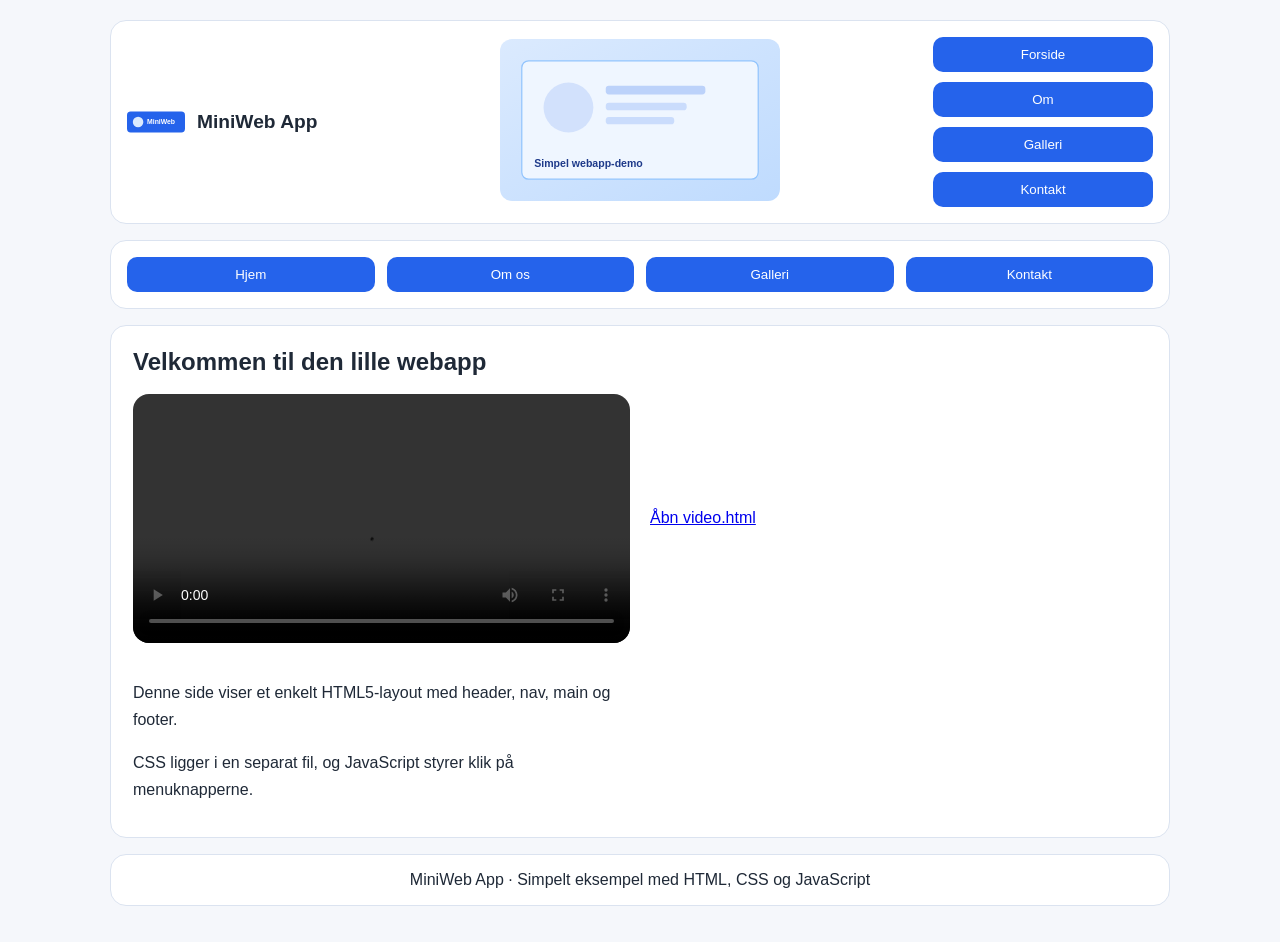
<file: index.html>
<!DOCTYPE html>
<html lang="da">
<head>
  <meta charset="UTF-8" />
  <meta name="viewport" content="width=device-width, initial-scale=1.0" />
  <title>MiniWeb - Forside</title>
  <link rel="stylesheet" href="css/style.css" />
</head>
<body class="page-body">
  <div class="site-shell">
    <header class="site-header">
      <div class="header-brand">
        <img src="images/logo.svg" alt="Logo" class="header-logo" />
        <span class="header-title">MiniWeb App</span>
      </div>

      <div class="header-media-wrap">
        <img src="images/hero.svg" alt="Header billede" class="header-media" />
      </div>

      <div class="header-menu">
        <button id="btnHome" class="header-button" type="button">Forside</button>
        <button id="btnAbout" class="header-button" type="button">Om</button>
        <button id="btnGallery" class="header-button" type="button">Galleri</button>
        <button id="btnContact" class="header-button" type="button">Kontakt</button>
      </div>
    </header>

    <nav class="site-nav">
      <button id="navToggle" class="nav-toggle" type="button" aria-expanded="false" aria-controls="site-nav-links">Menu</button>
      <div id="site-nav-links" class="site-nav-links">
      <button id="navHome" class="nav-button" type="button">Hjem</button>
      <button id="navAbout" class="nav-button" type="button">Om os</button>
      <button id="navGallery" class="nav-button" type="button">Galleri</button>
      <button id="navContact" class="nav-button" type="button">Kontakt</button>
      </div>
    </nav>

    <main class="site-main">
      <section class="content-section">
        <h1 class="content-title">Velkommen til den lille webapp</h1>
        <div class="content-grid">
          <video class="content-image" controls preload="metadata">
            <source src="videos/demo.mp4" type="video/mp4" />
            Din browser understøtter ikke videoafspilning.
          </video>
           <p><a href="video.html">Åbn video.html</a></p>
          <div class="content-text-wrap">
            <p class="content-text">Denne side viser et enkelt HTML5-layout med header, nav, main og footer.</p>
            <p class="content-text">CSS ligger i en separat fil, og JavaScript styrer klik på menuknapperne.</p>
          </div>
        </div>
      </section>
    </main>

    <footer class="site-footer">
      <p class="footer-text">MiniWeb App · Simpelt eksempel med HTML, CSS og JavaScript</p>
    </footer>
  </div>

  <script src="js/app.js"></script>
</body>
</html>
</file>
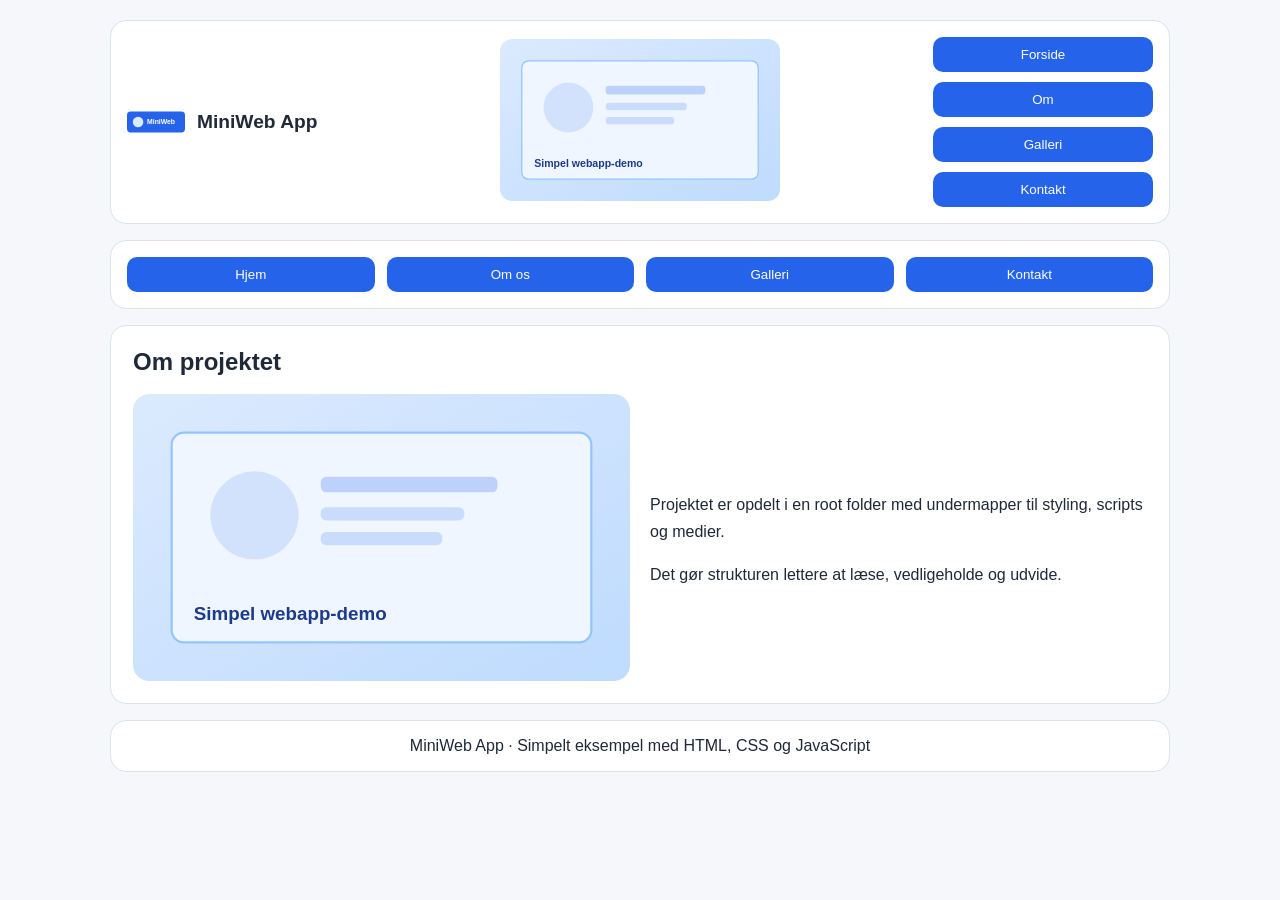
<file: about.html>
<!DOCTYPE html>
<html lang="da">
<head>
  <meta charset="UTF-8" />
  <meta name="viewport" content="width=device-width, initial-scale=1.0" />
  <title>MiniWeb - Om</title>
  <link rel="stylesheet" href="css/style.css" />
</head>
<body class="page-body">
  <div class="site-shell">
    <header class="site-header">
      <div class="header-brand">
        <img src="images/logo.svg" alt="Logo" class="header-logo" />
        <span class="header-title">MiniWeb App</span>
      </div>

      <div class="header-media-wrap">
        <img src="images/hero.svg" alt="Header billede" class="header-media" />
      </div>

      <div class="header-menu">
        <button id="btnHome" class="header-button" type="button">Forside</button>
        <button id="btnAbout" class="header-button" type="button">Om</button>
        <button id="btnGallery" class="header-button" type="button">Galleri</button>
        <button id="btnContact" class="header-button" type="button">Kontakt</button>
      </div>
    </header>

    <nav class="site-nav">
      <button id="navToggle" class="nav-toggle" type="button" aria-expanded="false" aria-controls="site-nav-links">Menu</button>
      <div id="site-nav-links" class="site-nav-links">
      <button id="navHome" class="nav-button" type="button">Hjem</button>
      <button id="navAbout" class="nav-button" type="button">Om os</button>
      <button id="navGallery" class="nav-button" type="button">Galleri</button>
      <button id="navContact" class="nav-button" type="button">Kontakt</button>
      </div>
    </nav>

    <main class="site-main">
      <section class="content-section">
        <h1 class="content-title">Om projektet</h1>
        <div class="content-grid">
          <img src="images/hero.svg" alt="Eksempelbillede" class="content-image" />
          <div class="content-text-wrap">
            <p class="content-text">Projektet er opdelt i en root folder med undermapper til styling, scripts og medier.</p>
            <p class="content-text">Det gør strukturen lettere at læse, vedligeholde og udvide.</p>
          </div>
        </div>
      </section>
    </main>

    <footer class="site-footer">
      <p class="footer-text">MiniWeb App · Simpelt eksempel med HTML, CSS og JavaScript</p>
    </footer>
  </div>

  <script src="js/app.js"></script>
</body>
</html>
</file>
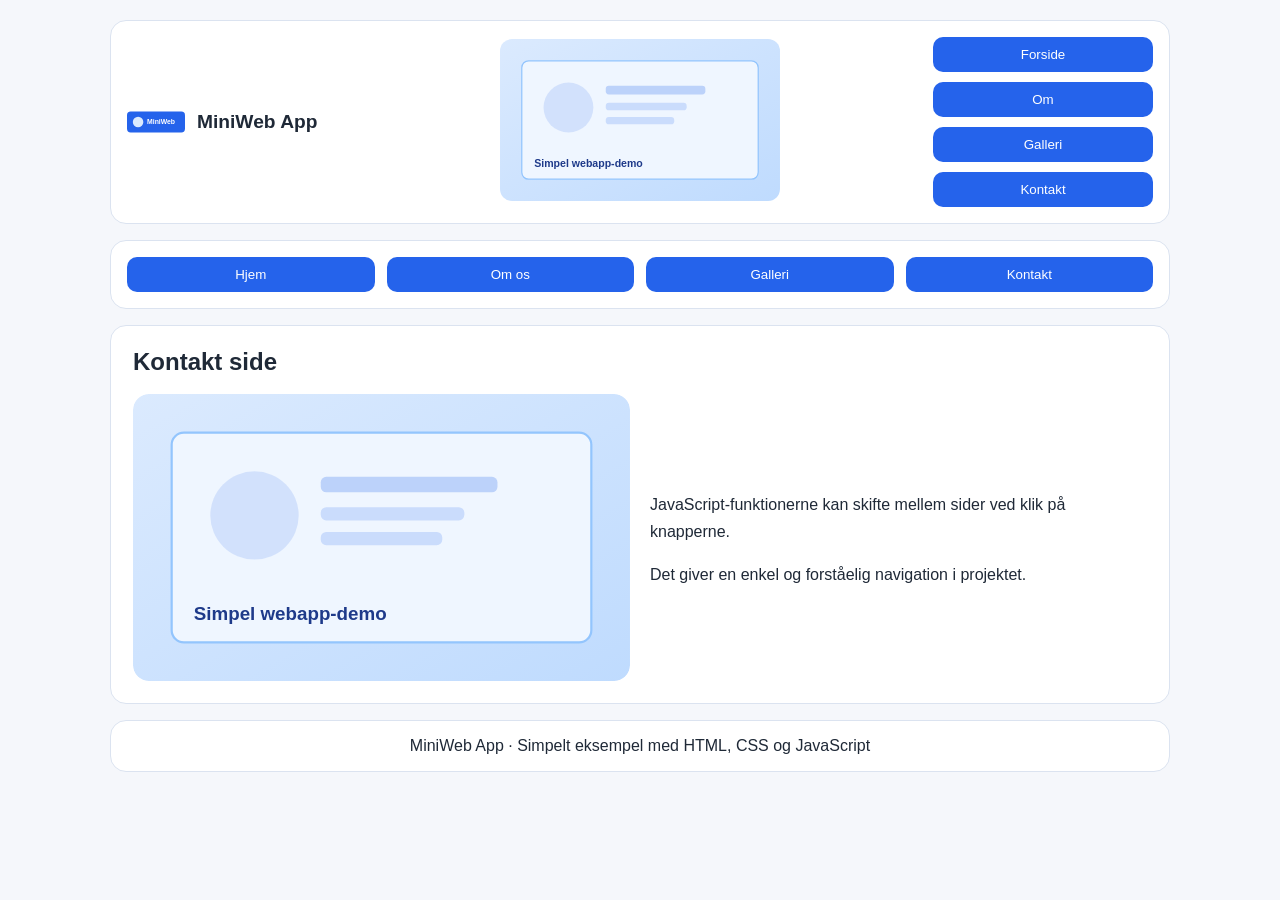
<file: contact.html>
<!DOCTYPE html>
<html lang="da">
<head>
  <meta charset="UTF-8" />
  <meta name="viewport" content="width=device-width, initial-scale=1.0" />
  <title>MiniWeb - Kontakt</title>
  <link rel="stylesheet" href="css/style.css" />
</head>
<body class="page-body">
  <div class="site-shell">
    <header class="site-header">
      <div class="header-brand">
        <img src="images/logo.svg" alt="Logo" class="header-logo" />
        <span class="header-title">MiniWeb App</span>
      </div>

      <div class="header-media-wrap">
        <img src="images/hero.svg" alt="Header billede" class="header-media" />
      </div>

      <div class="header-menu">
        <button id="btnHome" class="header-button" type="button">Forside</button>
        <button id="btnAbout" class="header-button" type="button">Om</button>
        <button id="btnGallery" class="header-button" type="button">Galleri</button>
        <button id="btnContact" class="header-button" type="button">Kontakt</button>
      </div>
    </header>

    <nav class="site-nav">
      <button id="navToggle" class="nav-toggle" type="button" aria-expanded="false" aria-controls="site-nav-links">Menu</button>
      <div id="site-nav-links" class="site-nav-links">
      <button id="navHome" class="nav-button" type="button">Hjem</button>
      <button id="navAbout" class="nav-button" type="button">Om os</button>
      <button id="navGallery" class="nav-button" type="button">Galleri</button>
      <button id="navContact" class="nav-button" type="button">Kontakt</button>
      </div>
    </nav>

    <main class="site-main">
      <section class="content-section">
        <h1 class="content-title">Kontakt side</h1>
        <div class="content-grid">
          <img src="images/hero.svg" alt="Eksempelbillede" class="content-image" />
          <div class="content-text-wrap">
            <p class="content-text">JavaScript-funktionerne kan skifte mellem sider ved klik på knapperne.</p>
            <p class="content-text">Det giver en enkel og forståelig navigation i projektet.</p>
          </div>
        </div>
      </section>
    </main>

    <footer class="site-footer">
      <p class="footer-text">MiniWeb App · Simpelt eksempel med HTML, CSS og JavaScript</p>
    </footer>
  </div>

  <script src="js/app.js"></script>
</body>
</html>
</file>
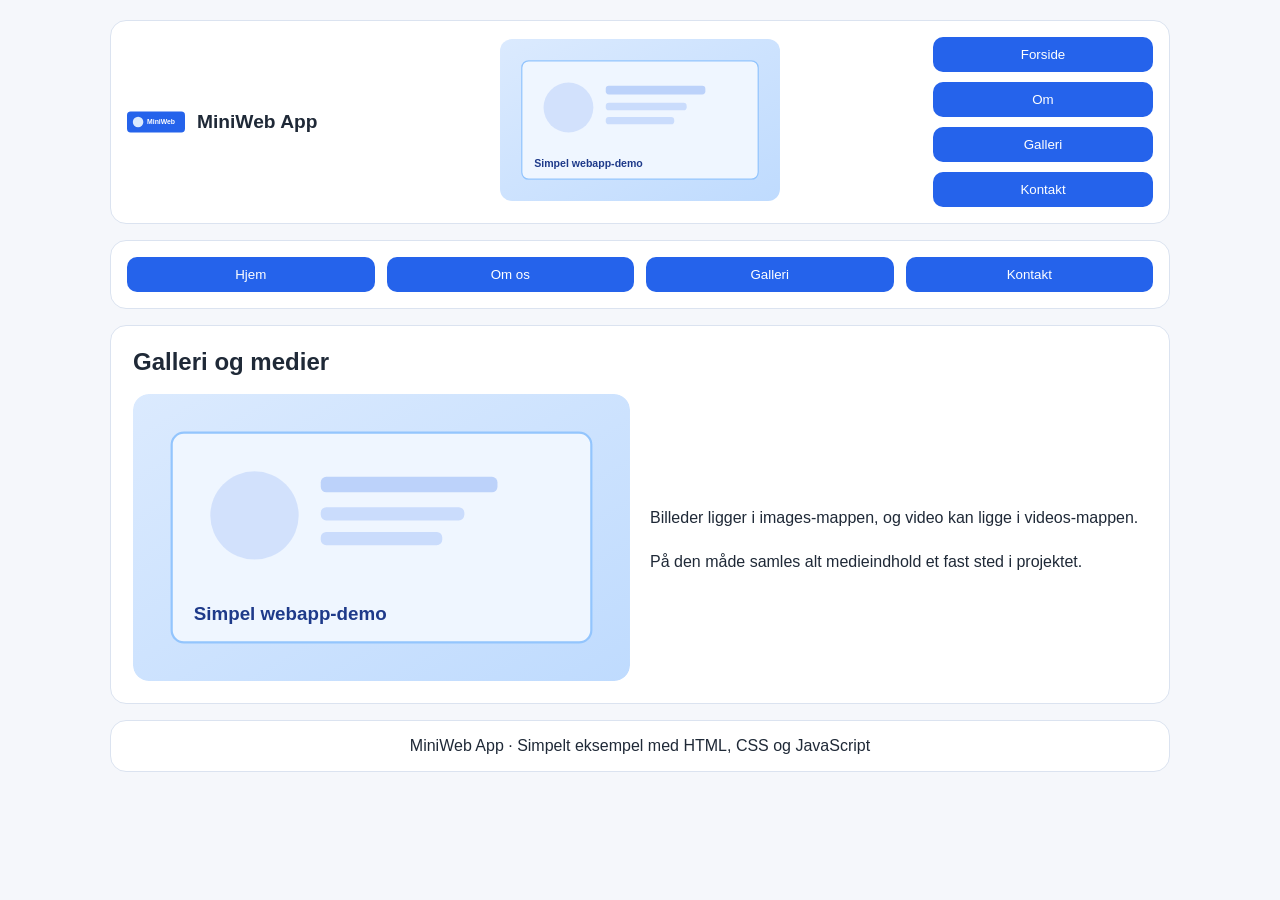
<file: gallery.html>
<!DOCTYPE html>
<html lang="da">
<head>
  <meta charset="UTF-8" />
  <meta name="viewport" content="width=device-width, initial-scale=1.0" />
  <title>MiniWeb - Galleri</title>
  <link rel="stylesheet" href="css/style.css" />
</head>
<body class="page-body">
  <div class="site-shell">
    <header class="site-header">
      <div class="header-brand">
        <img src="images/logo.svg" alt="Logo" class="header-logo" />
        <span class="header-title">MiniWeb App</span>
      </div>

      <div class="header-media-wrap">
        <img src="images/hero.svg" alt="Header billede" class="header-media" />
      </div>

      <div class="header-menu">
        <button id="btnHome" class="header-button" type="button">Forside</button>
        <button id="btnAbout" class="header-button" type="button">Om</button>
        <button id="btnGallery" class="header-button" type="button">Galleri</button>
        <button id="btnContact" class="header-button" type="button">Kontakt</button>
      </div>
    </header>

    <nav class="site-nav">
      <button id="navToggle" class="nav-toggle" type="button" aria-expanded="false" aria-controls="site-nav-links">Menu</button>
      <div id="site-nav-links" class="site-nav-links">
      <button id="navHome" class="nav-button" type="button">Hjem</button>
      <button id="navAbout" class="nav-button" type="button">Om os</button>
      <button id="navGallery" class="nav-button" type="button">Galleri</button>
      <button id="navContact" class="nav-button" type="button">Kontakt</button>
      </div>
    </nav>

    <main class="site-main">
      <section class="content-section">
        <h1 class="content-title">Galleri og medier</h1>
        <div class="content-grid">
          <img src="images/hero.svg" alt="Eksempelbillede" class="content-image" />
          <div class="content-text-wrap">
            <p class="content-text">Billeder ligger i images-mappen, og video kan ligge i videos-mappen.</p>
            <p class="content-text">På den måde samles alt medieindhold et fast sted i projektet.</p>
          </div>
        </div>
      </section>
    </main>

    <footer class="site-footer">
      <p class="footer-text">MiniWeb App · Simpelt eksempel med HTML, CSS og JavaScript</p>
    </footer>
  </div>

  <script src="js/app.js"></script>
</body>
</html>
</file>
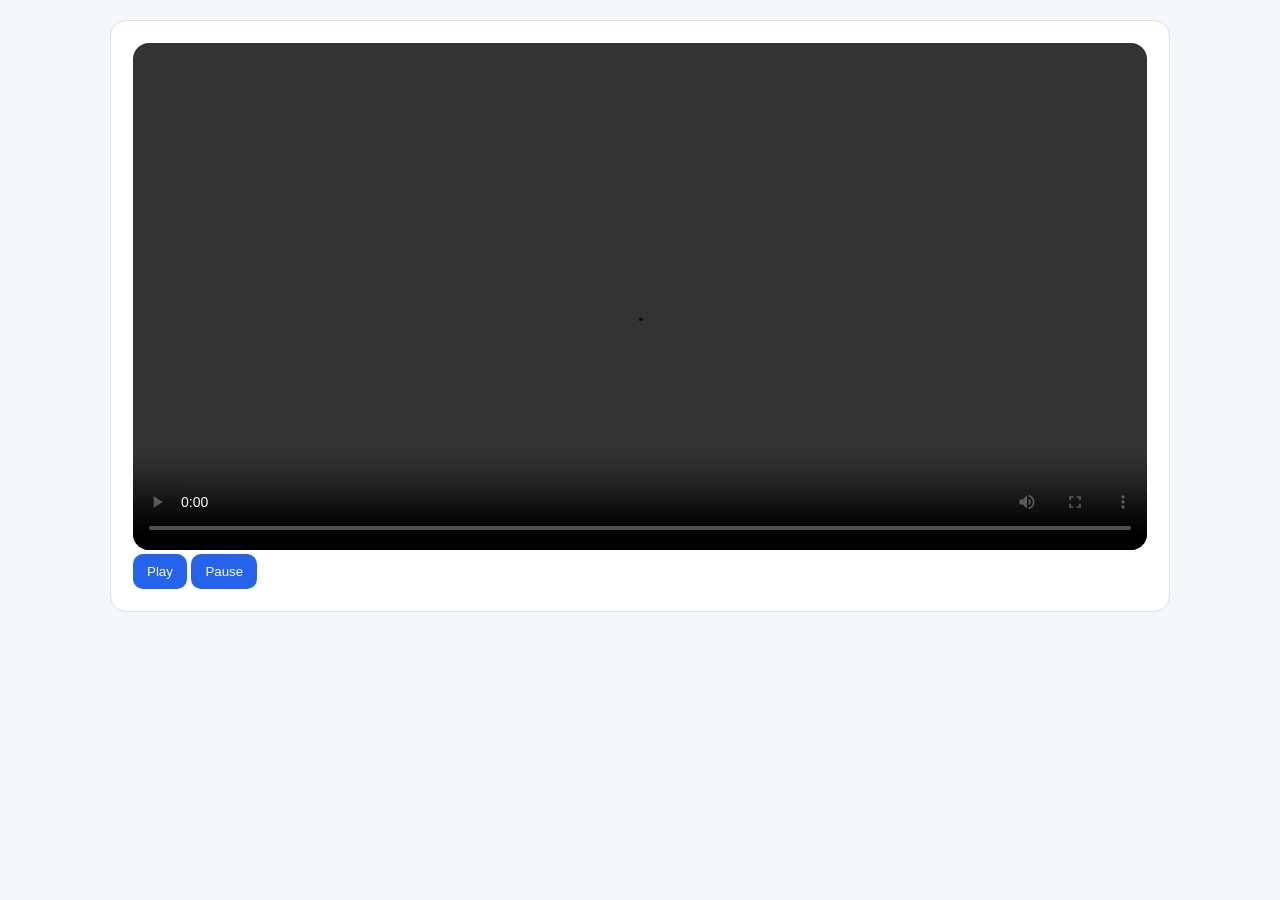
<file: video.html>
<!DOCTYPE html>
<html lang="da">
<head>
  <meta charset="UTF-8" />
  <meta name="viewport" content="width=device-width, initial-scale=1.0" />
  <title>MiniWeb - Video</title>
  <link rel="stylesheet" href="css/style.css" />
</head>
<body class="page-body">
  <div class="site-shell">
    <main class="site-main">
      <video id="video1" class="content-image" controls preload="metadata">
        <source src="videos/demo.mp4" type="video/mp4" />
        Din browser understøtter ikke videoafspilning.
      </video>

     

      <div class="video-controls">
        <button id="video1Play" class="nav-button" type="button">Play</button>
        <button id="video1Pause" class="nav-button" type="button">Pause</button>
      </div>
    </main>
  </div>
  <script src="js/video1.js"></script>
</body>
</html>
</file>
<file: css/style.css>
* {
  box-sizing: border-box;
}

body.page-body {
  margin: 0;
  font-family: Arial, sans-serif;
  background-color: #f5f7fb;
  color: #1f2937;
}

.site-shell {
  max-width: 1100px;
  margin: 0 auto;
  padding: 20px;
}

.site-header,
.site-nav,
.site-main,
.site-footer {
  background-color: #ffffff;
  border: 1px solid #dbe3f0;
  border-radius: 16px;
  margin-bottom: 16px;
}

.site-header {
  display: grid;
  grid-template-columns: 220px 1fr 220px;
  gap: 16px;
  align-items: center;
  padding: 16px;
}

.header-brand {
  display: flex;
  align-items: center;
  gap: 12px;
}

.header-logo {
  width: 58px;
  height: 58px;
}

.header-title {
  font-size: 1.2rem;
  font-weight: 700;
}

.header-media-wrap {
  text-align: center;
}

.header-media {
  width: 100%;
  max-width: 280px;
  height: auto;
  border-radius: 12px;
}

.header-menu {
  display: flex;
  flex-direction: column;
  gap: 10px;
}

.header-button,
.nav-button {
  border: none;
  border-radius: 10px;
  background-color: #2563eb;
  color: #ffffff;
  padding: 10px 14px;
  cursor: pointer;
}

.site-nav {
  gap: 12px;
  padding: 16px;
}

.site-nav-links {
  display: grid;
  grid-template-columns: repeat(4, 1fr);
  gap: 12px;
}

.nav-toggle {
  display: none;
}

.site-main {
  padding: 22px;
}

.content-title {
  margin-top: 0;
  margin-bottom: 18px;
}

.content-grid {
  display: grid;
  grid-template-columns: 1fr 1fr;
  gap: 20px;
  align-items: center;
}

.content-image {
  width: 100%;
  border-radius: 16px;
}

.content-text {
  line-height: 1.7;
  margin-bottom: 12px;
}

.site-footer {
  padding: 16px;
  text-align: center;
}

.footer-text {
  margin: 0;
}

@media (max-width: 860px) {
  .site-header,
  .content-grid {
    grid-template-columns: 1fr;
  }

  .nav-toggle {
    display: block;
    width: 100%;
  }

  .site-nav-links {
    display: none;
    grid-template-columns: 1fr;
    margin-top: 12px;
  }

  .site-nav.is-open .site-nav-links {
    display: grid;
  }

  .header-menu {
    flex-direction: row;
    flex-wrap: wrap;
  }
}
</file>
